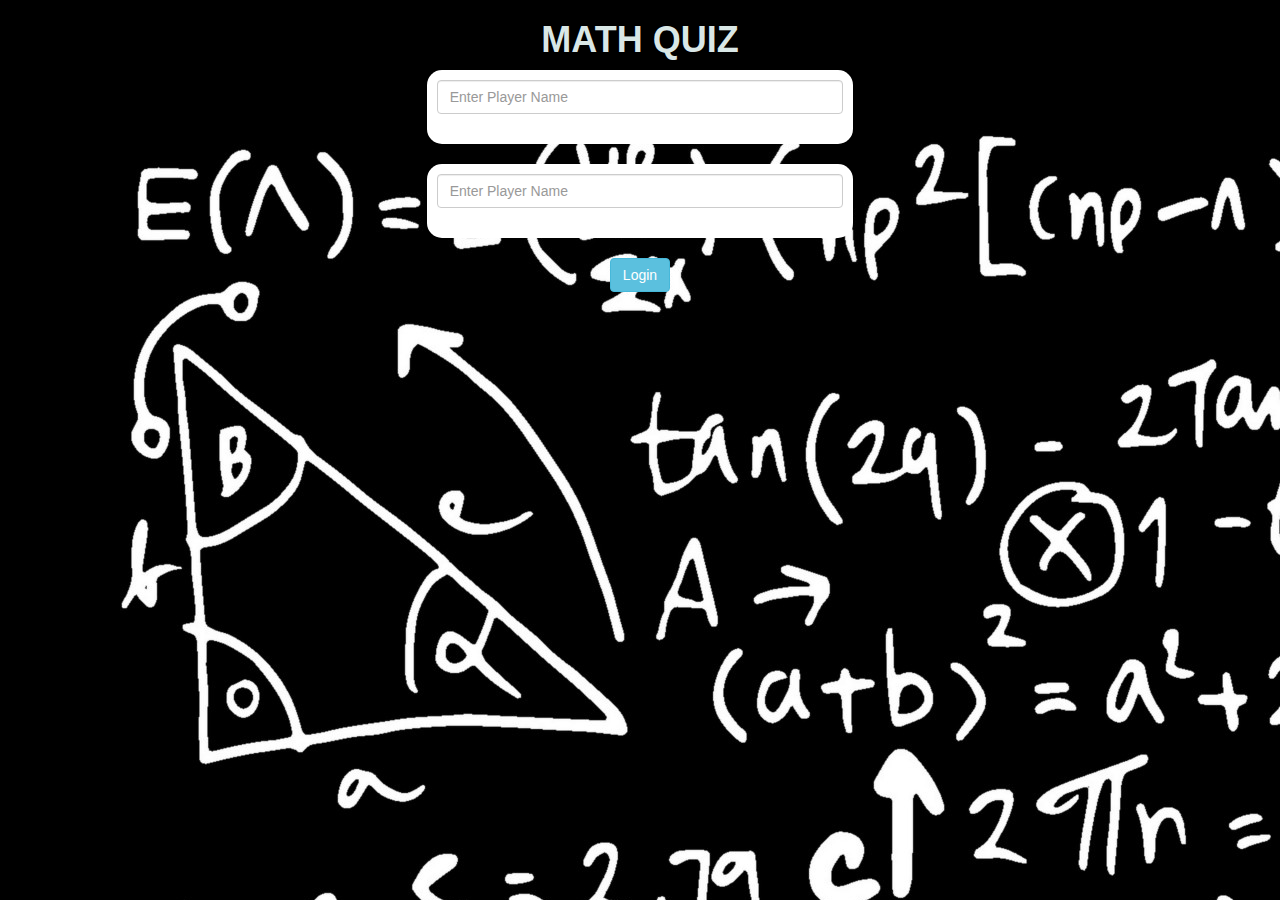
<file: index.html>
<!DOCTYPE html>
<html>
<head>
	<title><b>Math Quiz</b></title>

<meta name="viewport" content="width=device-width, initial-scale=1">
<link rel="stylesheet" href="https://maxcdn.bootstrapcdn.com/bootstrap/3.4.0/css/bootstrap.min.css">
<script src="https://ajax.googleapis.com/ajax/libs/jquery/3.4.1/jquery.min.js"></script>
<script src="https://maxcdn.bootstrapcdn.com/bootstrap/3.4.0/js/bootstrap.min.js"></script>

<link rel="stylesheet" type="text/css" href="game.css">

<script src="main.js"></script>
</head>
<body background="BG.jpeg"> 
  <center>
   <h1 id="headin"> <b>MATH QUIZ</b> </h1>  
<div class="col-lg-4 col-sm-8 col-xs-12 login_div1">
    <input type="text" id="player1_name_input" class="form-control" placeholder="Enter Player Name"><br>
</div><br> 

<div class="col-lg-4 col-sm-8 col-xs-12 login_div2">
	<input type="text" id="player2_name_input" class="form-control" placeholder="Enter Player Name"><br>
</div> 
<br>
<button onclick="login()" class="btn btn-info"> Login </button>
  </center>
</body>
</html>
</file>
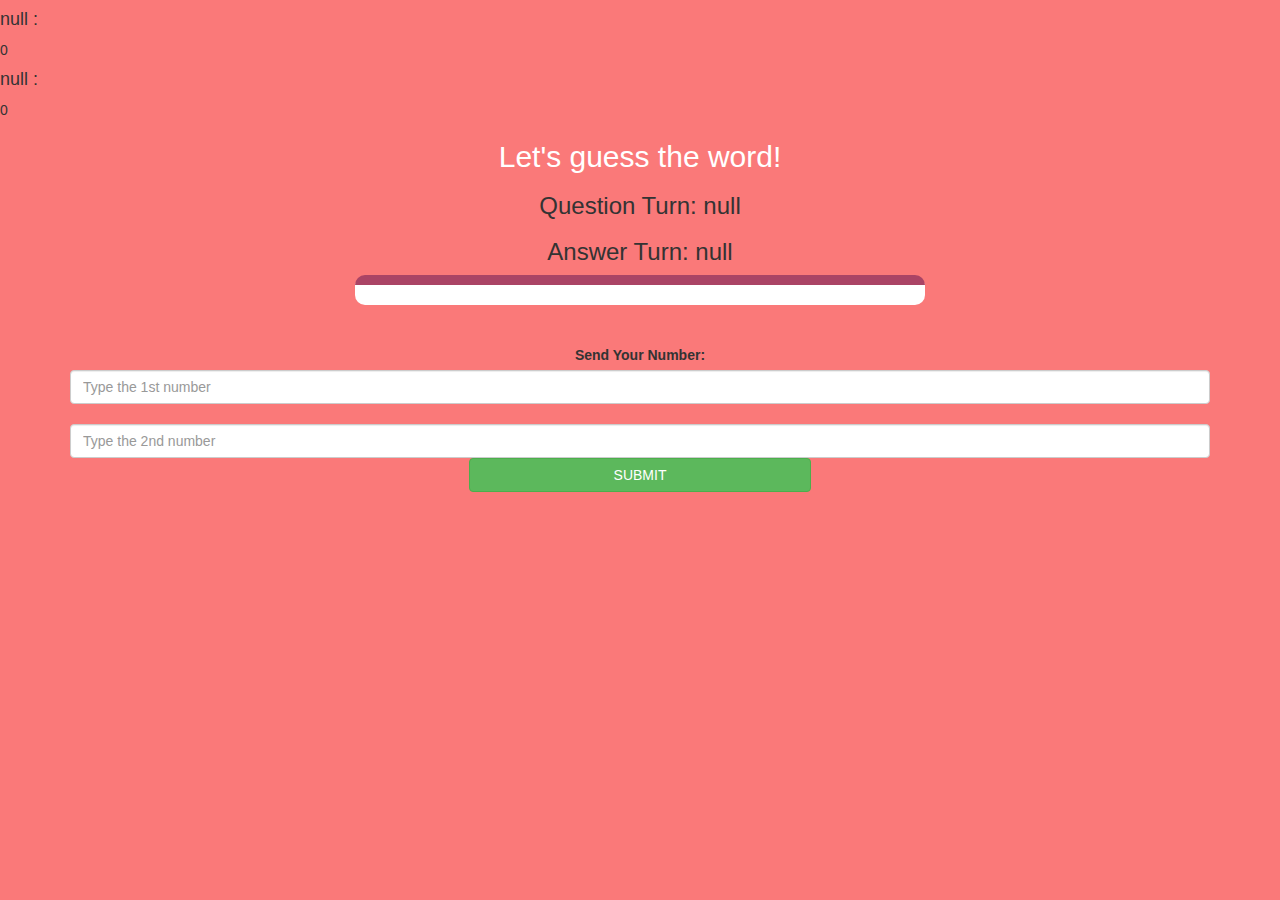
<file: game.html>
<!DOCTYPE html>
<html>
<head>
	<title>Guess The Word</title>

<meta name="viewport" content="width=device-width, initial-scale=1">
<link rel="stylesheet" href="https://maxcdn.bootstrapcdn.com/bootstrap/3.4.0/css/bootstrap.min.css">
<script src="https://ajax.googleapis.com/ajax/libs/jquery/3.4.1/jquery.min.js"></script>
<script src="https://maxcdn.bootstrapcdn.com/bootstrap/3.4.0/js/bootstrap.min.js"></script>

<link rel="stylesheet" type="text/css" href="game.css">
</head>
<body style="background-color: rgb(250, 121, 121);">
<h4 id="player1n"></h4> <span id="player1s"></span>
<h4 id="player2n"></h4> <span id="player2s"></span>
<div class="container">
	<center>
		<h2 style="color: white;">Let's guess the word!</h2>
    <h3 id="playerq"></h3>
    <h3 id="playera"></h3>
    <div id="output" class="col-lg-6"></div>
		<br>
		<br>

		<label>Send Your Number: </label>
    <input type="number" id="no1" class="form-control" placeholder="Type the 1st number">
		<br>
		<input type="number" id="no2" class="form-control" placeholder="Type the 2nd number">
    <button onclick="submit()" class="btn btn-success" style="width: 30%;">SUBMIT</button>
	</center>
</div>

<script src="game.js"></script>
</body>
</html>
</file>
<file: game.css>
#headin{
	color: rgba(240, 255, 254, 0.904);
}
	.login_div1 , .login_div2
	{
		background: white;
		padding: 10px;
		float: none;
		border-radius: 15px;
	}


#player1_name , #player2_name
{
	display: inline-block;
	margin-left: 30px;
}
#word
{
	width: 60%;
}
#word_display
{
	letter-spacing: 5px;
}
#output
{
background: white;
border-radius: 10px;
border-top: 10px solid #AA4465;
padding: 10px;
float: none;
text-align: left;
}
</file>
